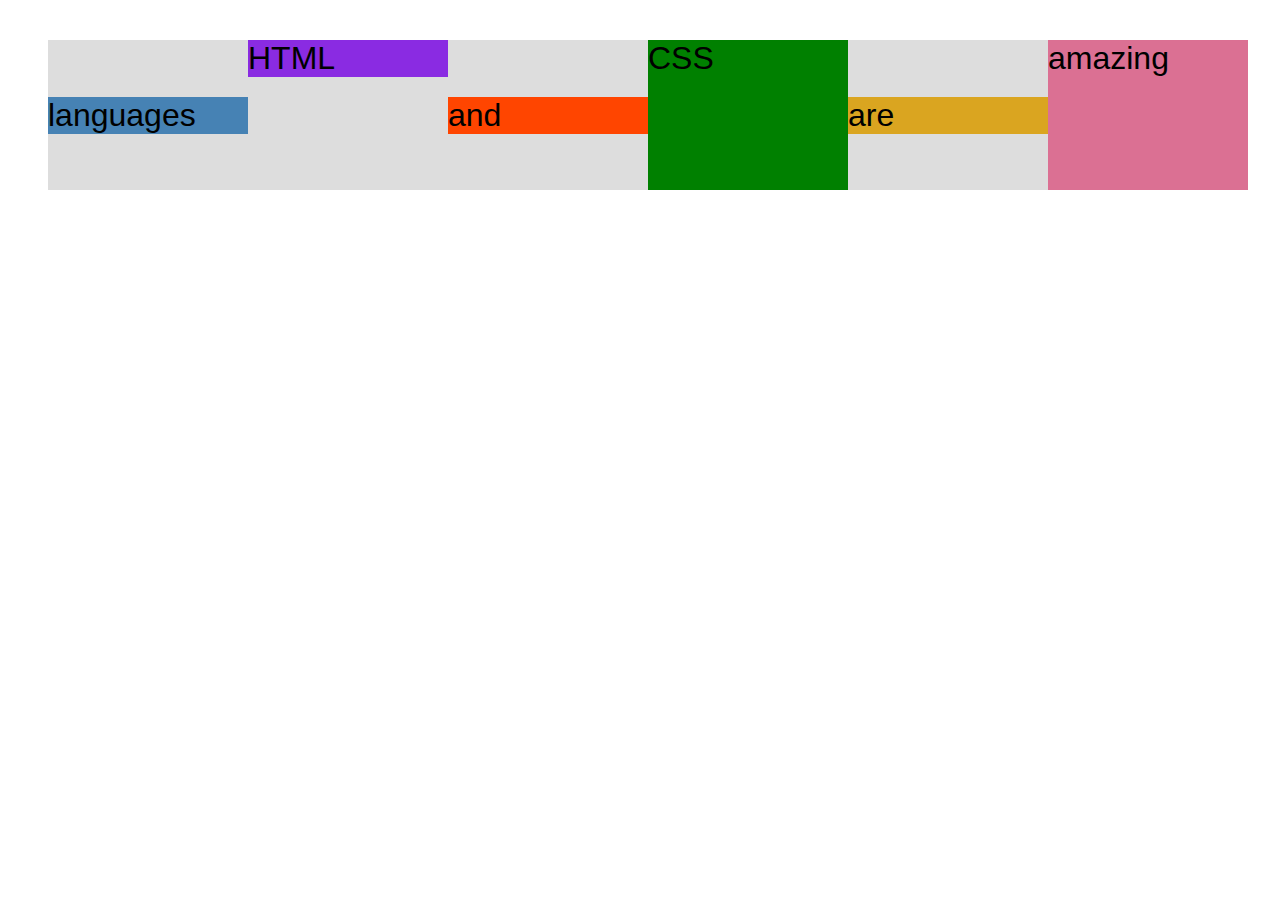
<file: flexbox.html>
<!DOCTYPE html>
<html lang="en">
  <head>
    <meta charset="UTF-8" />
    <meta http-equiv="X-UA-Compatible" content="IE=edge" />
    <meta name="viewport" content="width=device-width, initial-scale=1.0" />
    <title>Flexbox</title>
    <style>
      .el--1 {
        background-color: blueviolet;
      }
      .el--2 {
        background-color: orangered;
      }
      .el--3 {
        background-color: green;
        height: 150px;
      }
      .el--4 {
        background-color: goldenrod;
      }
      .el--5 {
        background-color: palevioletred;
      }
      .el--6 {
        background-color: steelblue;
      }
      .el--7 {
        background-color: yellow;
      }
      .el--8 {
        background-color: crimson;
      }
      .container {
        /* STARTER */
        font-family: sans-serif;
        background-color: #ddd;
        font-size: 32px;
        margin: 40px;

        /* FLEXBOX */
        display:flex;
        /* align-items: center; */
        /* align-items: flex-start; */
        align-items:center;
        justify-content:space-between;
        /* gap: 30px; */
      
      } 
      /* .el{
        margin-right: 40px;*/

      .el{


        /* 
        DEFAULTS:
        flex-grow: 0;
        flex-shrink: 1;
        flex-basis: auto; */

        /* flex-basis: 200px; */
        flex-shrink: 0;
        flex-grow: 1;
        /* flex:1; */
        flex: 0 0 200px;


      }
      .el--1{
        align-self: flex-start;
        /* order: 2; */
        /* flex-grow:1; */
      }
      .el--5{
        align-self: stretch;
        order: 1;
      }

      .el--6{
        order:-1;
      }
       
    

      
    </style>
  </head>
  <body>
    <div class="container">
      <div class="el el--1">HTML</div>
      <div class="el el--2">and</div>
      <div class="el el--3">CSS</div>
      <div class="el el--4">are</div>
      <div class="el el--5">amazing</div>
      <div class="el el--6">languages</div>
      <!-- <div class="el el--7">to</div>
      <div class="el el--8">learn</div> -->
    </div>
  </body>
</html>
</file>
